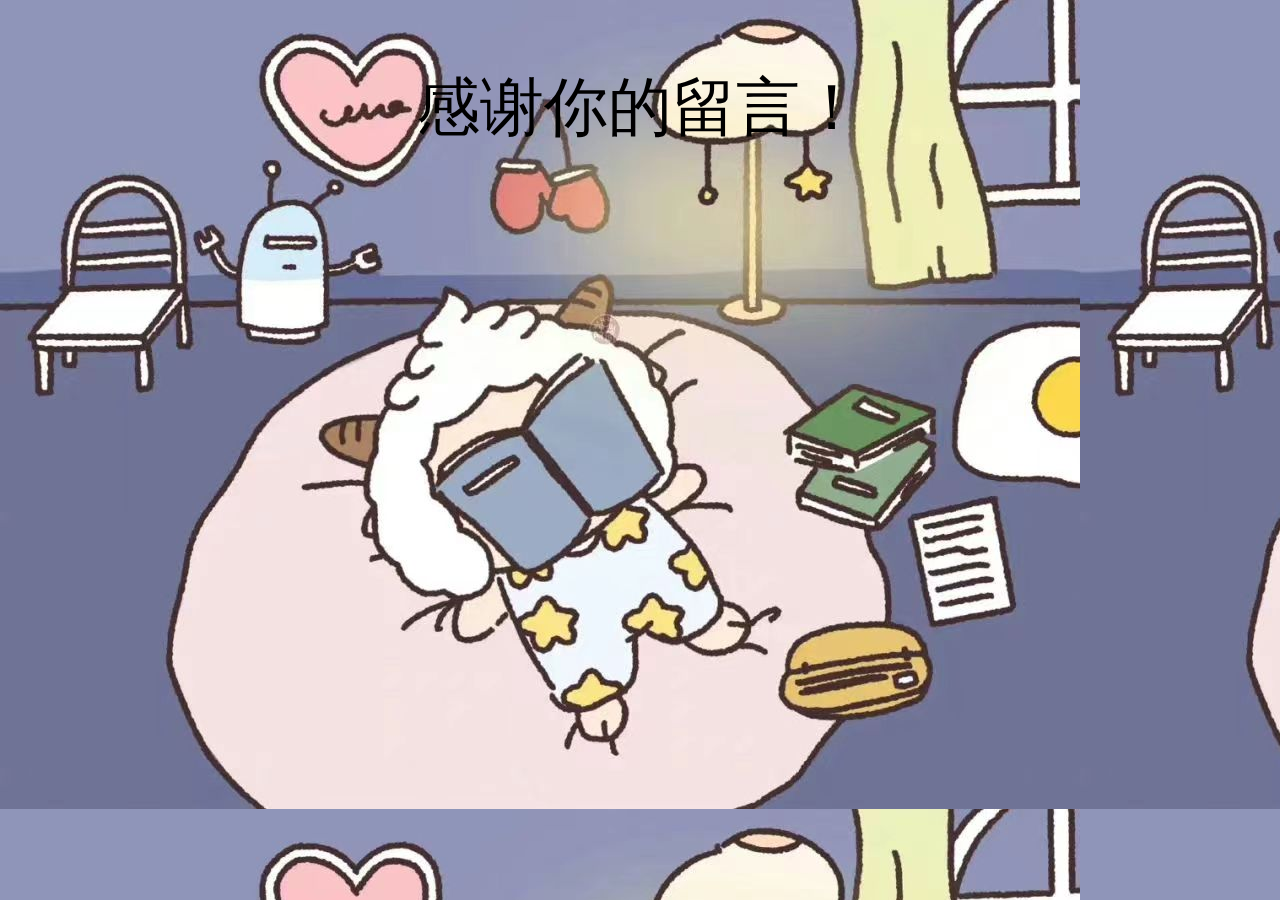
<file: complete.html>
<!DOCTYPE html>
<html lang="en">
<head>
    <meta charset="UTF-8">
    <meta http-equiv="X-UA-Compatible" content="IE=edge">
    <meta name="viewport" content="width=device-width, initial-scale=1.0">
    <title>留言成功</title>
    <link rel="stylesheet" href="complete.css">
</head>
<body>
    <p>感谢你的留言！</p>
</body>
</html>
</file>
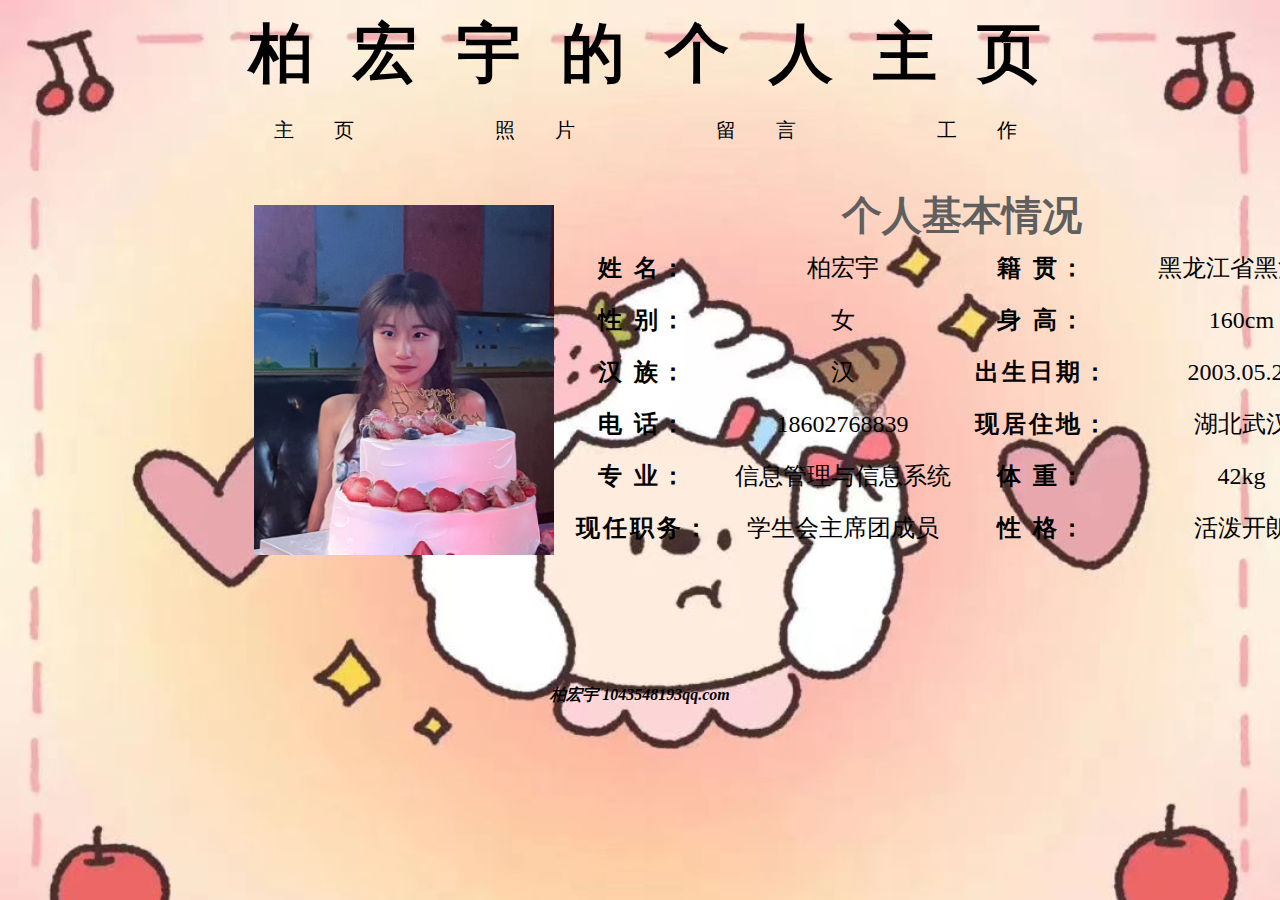
<file: 个人主页.html>
<!DOCTYPE html>
<html lang="en">
  <head>
    <meta charset="UTF-8" />
    <meta http-equiv="X-UA-Compatible" content="IE=edge" />
    <meta name="viewport" content="width=device-width, initial-scale=1.0" />
    <title>欢迎来到我的个人主页!</title>
    <link rel="stylesheet" href="个人主页.css" />
  </head>
  <body>
    <div id="header">
      <h1 class="header_h1">柏宏宇的个人主页</h1>
    </div>
    <div id="nav">
      <ul>
        <li><a href="个人主页.html">主页</a></li>
        <li><a href="照片墙.html">照片</a></li>
        <li><a href="留言.html">留言</a></li>
        <li><a href="工作记录.html">工作</a></li>
      </ul>
    </div>
    <div id="container_1">
      <table class="table_1" border="0">
        <tr>
          <td class="person_photo">
            <table class="table_2" border="0">
              <tr >
                <td>
                  <img src="./image/3.jpg" alt="" class="person_photo_1">
                </td>
              </tr>
            </table>
          </td>

          <td width="10"></td>
          <td width="750">
            <table class="table_3" border="0">
              <tr height="0">
                <td></td>
              </tr>
              <tr>
                <td></td>
              </tr>
              <tr>
                <td height="320" valign="top">
                  <table border="0" width="800" height="50">
                    <tr>
                      <td colspan="4" id="about" height="50">个人基本情况</td>
                    </tr>
                    <tr height="20">
                      <td class="word"><b>姓 名：</b></td>
                      <td class="letter">柏宏宇</td>
                      <td class="word"><b>籍 贯：</b></td>
                      <td class="letter">黑龙江省黑河市</td>
                    </tr>
                    <tr height="20">
                      <td class="word"><b>性 别：</b></td>
                      <td class="letter">女</td>
                      <td class="word"><b>身 高：</b></td>
                      <td class="letter">160cm</td>
                    </tr>
                    <tr height="20">
                      <td class="word"><b>汉 族：</b></td>
                      <td class="letter">汉</td>
                      <td class="word"><b>出生日期：</b></td>
                      <td class="letter">2003.05.21</td>
                    </tr>
                    <tr height="20">
                      <td class="word"><b>电 话：</b></td>
                      <td class="letter">18602768839</td>
                      <td class="word"><b>现居住地：</b></td>
                      <td class="letter">湖北武汉</td>
                    </tr>
                    <tr height="20">
                      <td class="word"><b>专 业：</b></td>
                      <td class="letter">信息管理与信息系统</td>
                      <td class="word"><b>体 重：</b></td>
                      <td class="letter">42kg</td>
                    </tr>
                    <tr height="20">
                        <td class="word"><b>现任职务：</b></td>
                        <td class="letter">学生会主席团成员</td>
                        <td class="word"><b>性 格：</b></td>
                        <td class="letter">活泼开朗</td>
                    </tr>
                  </table>
                </td>
              </tr>

            </table>
          </td>

          <td width="30"></td>
        </tr>
      </table>
    </div>
    <div id="footer">
        <h2 class="final_name">柏宏宇 1043548193qq.com</h2>
    </div>
  </body>
</html>
</file>
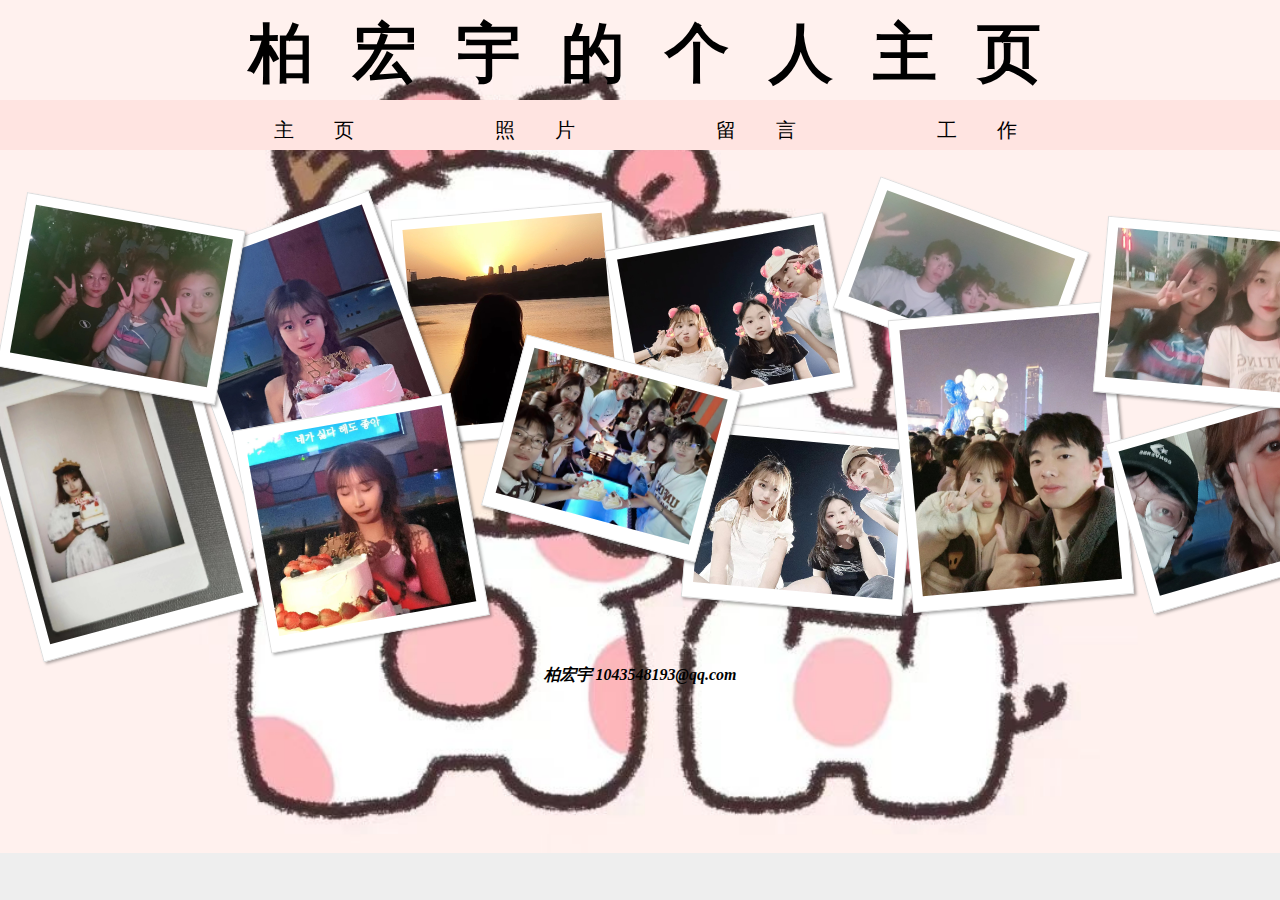
<file: 照片墙.html>
<!DOCTYPE html>
<html lang="en">
<head>
    <meta charset="UTF-8">
    <meta http-equiv="X-UA-Compatible" content="IE=edge">
    <meta name="viewport" content="width=device-width, initial-scale=1.0">
    <title>欢迎来到我的照片</title>
    <link rel="stylesheet" href="照片墙.css">
</head>
<body>
    <div id="header">
        <h1 class="header_h1">柏宏宇的个人主页</h1>
    </div>
    <div id="nav">
        <ul>
            <li><a href="个人主页.html">主页</a></li>
            <li><a href="照片墙.html">照片</a></li>
            <li><a href="留言.html">留言</a></li>
            <li><a href="工作记录.html">工作</a></li>
        </ul>
    </div>
    <div class="container">
        <img class="pic pic0" src="image/1.jpg" >
        <img class="pic pic1" src="image/2.jpg" >
        <img class="pic pic2" src="image/3.jpg" >
        <img class="pic pic3" src="image/4.jpg" >
        <img class="pic pic4" src="image/5.jpg" >
        <img class="pic pic5" src="image/6.jpg" >
        <img class="pic pic6" src="image/7.jpg" >
        <img class="pic pic7" src="image/8.jpg" >
        <img class="pic pic8" src="image/10.jpg" >
        <img class="pic pic9" src="image/9.jpg" >
        <img class="pic pic12" src="image/11.jpg" >
        <img class="pic pic11" src="image/12.jpg" >
        <img class="pic pic10" src="image/13.jpg" >
    </div>
    <div id="footer">
        <h2 class="final_name">柏宏宇 1043548193@qq.com</h2>
    </div>
</body>
</html>
</file>
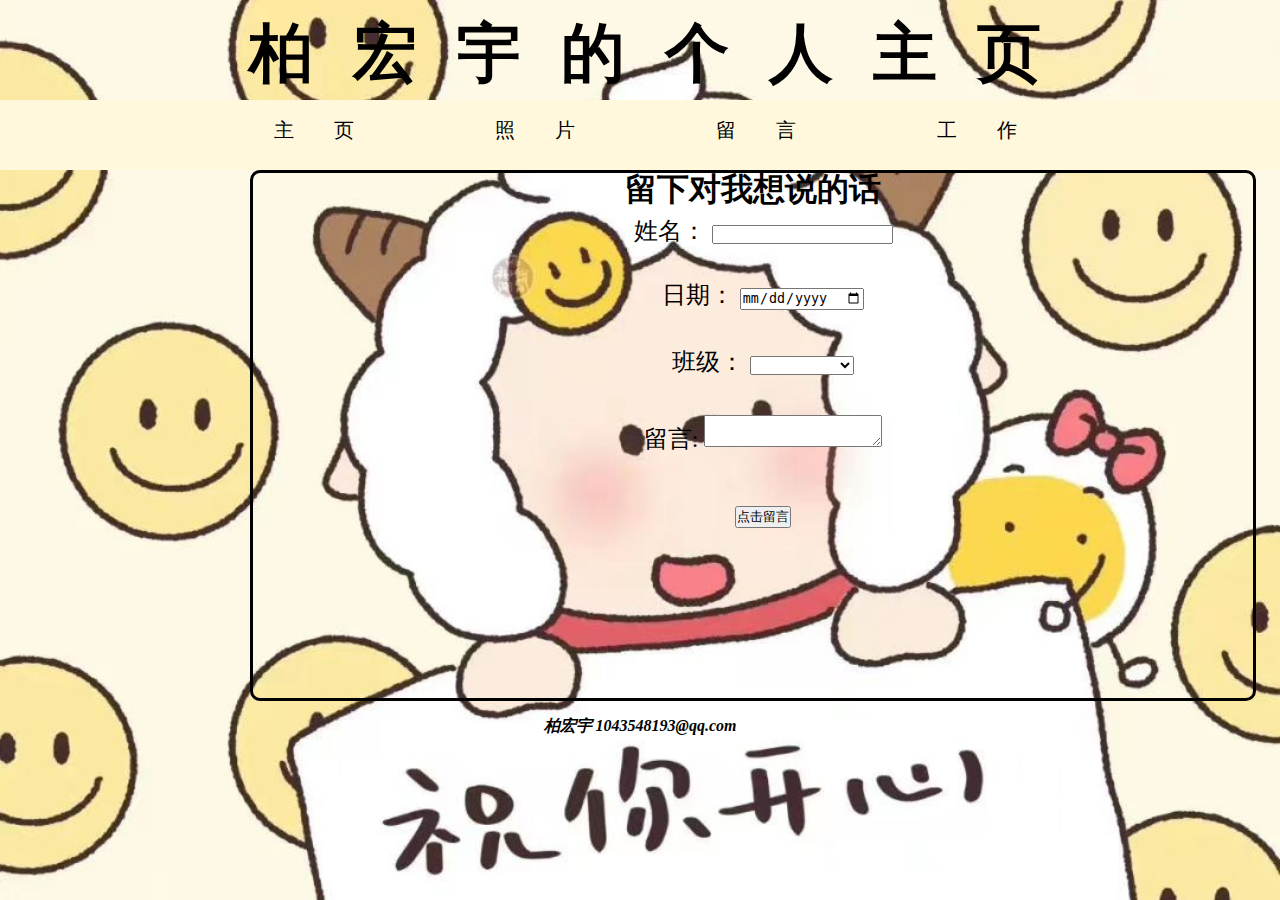
<file: 留言.html>
<!DOCTYPE html>
<html lang="en">
<head>
    <meta charset="UTF-8">
    <meta http-equiv="X-UA-Compatible" content="IE=edge">
    <meta name="viewport" content="width=device-width, initial-scale=1.0">
    <title>欢迎来到我的个人歌单！</title>
    <link rel="stylesheet" href="留言.css">
</head>
<body>
    <div id="header">
        <h1 class="header_h1">柏宏宇的个人主页</h1>
    </div>
    <div id="nav">
        <ul>
            <li><a href="个人主页.html">主页</a></li>
            <li><a href="照片墙.html">照片</a></li>
            <li><a href="留言.html">留言</a></li>
            <li><a href="工作记录.html">工作</a></li>
        </ul>
    </div>
    <div id="letter">
        <h1>
            留下对我想说的话
        </h1>

        <form action="file:///C:/Users/b1854/Desktop/%E7%99%BD%E6%95%AC%E4%BA%AD/web/%E5%AE%9E%E4%BE%8B%E6%93%8D%E4%BD%9C/%E6%9C%9F%E6%9C%AB%E5%A4%A7%E4%BD%9C%E4%B8%9A/complete.html" method="post">
        <div class="tableRow">
            <p>
                姓名：
                <input type="text" name="names" id="" min="1" max="10">
            </p>
        </div>
        <div class="tableRow label">
            <p>
                日期：
                <input type="date" name="date"></p>
        </div>
        <div class="tableRow">
            <p>
                班级：
                <select name="grade">
                  <option value="       ">         </option>
                  <option value="信管2101班">信管2101班</option>
                  <option value="计科2101班">计科2101班</option>
                  <option value="信安2101班">信安2101班</option>
                  <option value="数金2101班">数金2101班</option>
                  <option value="环境2101班">环境2101班</option>
                  <option value="大数据2101班">大数据2101班</option>
                </select>
            </p>
        </div>
        <div class="tableRow">
            <p> 
                留言: 
                <textarea name="letters"></textarea>
            </p>
        </div>
        <div class="tableRow">
            <p>
                <input type="submit" value="点击留言"> 
            </p>
        </div>
    </div>
    </form>
    <div id="footer">
        <h2 class="final_name">柏宏宇 1043548193@qq.com</h2>
    </div>
</body>
</html>
</file>
<file: complete.css>
body {
    background-color: lavenderblush;
    background-image: url(./image/24.jpg);
}

p {
    text-align: center;
    font-size: 4em;
    font-family: '黑体';
    font-style: normal;
}
</file>
<file: 个人主页.css>
* {
    padding: 0;
    margin: 0;
}

body {
    background-color: #E6E6FA;
    background-image: url(image/22.jpg);
    align-items: center;
    padding:0;
    background-size:cover;
    position: relative;
}


div#header {
    height: 100px;
    width: 100%;
    margin-top: 0;
    margin-left: 0;
    margin-right: 0;
}

.header_h1 {
    font-family: '仿宋';
    font-size: 4em;
    color: black;
    letter-spacing: 40px;
    padding-top: 10px;
    text-align:center;
    margin-left: 50px;
    
}

div#nav {
    height: 70px;
    width: 100%;
    /* background-color: rgb(255, 193, 193,1); */
   
}

ul {
    list-style-type: none;
    font-family: '黑体';
    font-size: 20px;
    font-weight: 1500px;
    letter-spacing: 40px;
    line-height: 20px;
    text-align: center;
    margin-top: 0;
    padding-top: 20px;

}

li {
    display: inline;
    padding: 3px;
    margin-left: 50px;
}

a:link{
    color: black;
    text-decoration:none;
}
a:visited{
    color: #696969;
}

#container_1 {
    height: 500px;
    width: 100%;
    background-size:cover;
}

.table_1 {
    border: 1;
    width: 100%;
    height: 400px;
    padding: 0;
    text-align: center;
    
}

.table_2 {
    border: 1;
    width: 300px;
    height: 350px;
    padding: 0;
    text-align: center;
}

.table_3 {
    border: 1;
    height: 260px;
    width: 800px;
    text-align: center;
    padding: 0;
    font-size: medium;
    font-family: '仿宋';
}


.person_photo_1 {
    width: 300px;
    height: 350px;
    float: left;
    padding-left: 250px;
    padding-top: 20px;

}

#email,#phone {
    font-size: 16px;
    color: black;
}

#name {
    color: #5f5f5f;
    font-size: 20px;
}

#about {
    color: #5f5f5f;
    font-size: 40px;
    font-weight: bold;
    line-height: 50px;
}

.word {
    font-family: '仿宋';
    font-size: 1.5em;
    height: 50px;
    letter-spacing: 3px;
    text-align: center;
    width: 100px;
}

.letter {
    font-family: '仿宋';
    font-size: 1.5em;
    height: 50px;
    width: 150px;
    letter-spacing: 0px;
    text-align: center;
}

div#footer {
    height: 50px;
    width: 100%;
    line-height: normal;
    margin-bottom: 0;
}

.final_name {
    text-align: center;
    font-size: 1em;
    font-family: '仿宋';
    font-style: italic;
    padding-top: 15px;
}
</file>
<file: 照片墙.css>
body {
    background-color: #E6E6FA;
    background-size: cover;
    background-repeat: no-repeat;
    background-image: url(./image/25.jpg);
}


div#header {
    height: 100px;
    width: 100%;
    margin-top: 0;
    margin-left: 0;
    margin-right: 0;
}

.header_h1 {
    font-family: '仿宋';
    font-size: 4em;
    color: black;
    letter-spacing: 40px;
    padding-top: 10px;
    text-align:center;
    margin-left: 50px;
    
}

div#nav {
    height: 50px;
    width: 100%;
    background-color: rgb(255, 228, 225,1);
   
}

ul {
    list-style-type: none;
    font-family: '黑体';
    font-size: 20px;
    font-weight: 1500px;
    letter-spacing: 40px;
    line-height: 20px;
    text-align: center;
    margin-top: 0;
    padding-top: 20px;

}

li {
    display: inline;
    padding: 3px;
    margin-left: 50px;
}

a:link{
    color: black;
    text-decoration:none;
}
a:visited{
    color: #696969;
}


*{
	margin:0;
	padding: 0;
}
 
body{
	background-color: #eeeeee;
}
 
.container{
	width: 1000px;
	height: 450px;
	margin:60px auto;
	position: absolute;
}
 
 
.pic1{
    left: 400px;
    top: 0;
    transform:rotate(-5deg);
    -webkit-transform:rotate(-5deg);
}
 
.pic2{
    left: 200px;
    top: 10px;
    transform:rotate(-20deg);
    -webkit-transform:rotate(-20deg);
}
.pic3{
    top: 220px;
    right: 80px;
    transform:rotate(5deg);
    -webkit-transform:rotate(5deg);
}
 
.pic4{
    top: 200px;
    left: 250px;
    transform:rotate(-10deg);
    -webkit-transform:rotate(-10deg);
}
 
.pic5{
 
    top: 20px;
    right: 150px;
    transform:rotate(-10deg);
    -webkit-transform:rotate(-10deg);
}
.pic6{
    left: 10px;
    top: 0;
    transform:rotate(10deg);
    -webkit-transform:rotate(10deg);
}
 
.pic7{
    left: 850px;
    top: 0;
    transform:rotate(20deg);
    -webkit-transform:rotate(20deg);
}

.pic8{
    left: 500px;
    top: 150px;
    transform:rotate(15deg);
    -webkit-transform:rotate(15deg);
}

.pic9{
    left: 900px;
    top: 100px;
    transform:rotate(-5deg);
    -webkit-transform:rotate(-5deg);
}

.pic10{
    left: 1100px;
    top: 15px;
    transform:rotate(5deg);
    -webkit-transform:rotate(5deg);
}

.pic11{
    left: 1125px;
    top: 200px;
    transform:rotate(-16deg);
    -webkit-transform:rotate(-16deg);
}

.pic12{
    left: 1250px;
    top: 30px;
    transform:rotate(15deg);
    -webkit-transform:rotate(15deg);
}

.pic0{
    bottom: -20px;
    top: 120px;
    transform:rotate(5deg);
    -webkit-transform:rotate(-15deg);
}
 
 
.container img{
	 padding: 10px 10px 15px;
    background: white;
    border: 1px solid #ddd;
    box-shadow: 2px 2px 3px rgba(50,50,50,0.4);
    -webkit-transition: all 0.5s ease-in;
    -moz-transition: all 0.5s ease-in;
    -ms-transition: all 0.5s ease-in;
    -o-transition: all 0.5s ease-in;
    transition: all 0.5s ease-in;
    position: absolute;
    z-index: 1;
}
 
.pic{
	width: 200px;
	margin-right: 1%;
}
 
.container>img:hover{
	 box-shadow: 15px 15px 20px rgba(50,50,50,0.4);
    transform:rotate(0deg) scale(2.20);
    -webkit-transform:rotate(0deg) scale(1.50);
    z-index: 1000;
}

div#footer {
    height: 50px;
    width: 100%;
    margin-top: 500px;
}

.final_name {
    text-align: center;
    font-size: 1em;
    font-family: '仿宋';
    font-style: italic;
    padding-top: 15px;
}
</file>
<file: 留言.css>
* {
    margin: 0;
    padding: 0;
}

body {
    background-color: #E6E6FA;
    background-size: cover;
    background-repeat: no-repeat;
    background-image: url(image/26.jpg);
}

div#header {
    height: 100px;
    width: 100%;
    margin-top: 0;
    margin-left: 0;
    margin-right: 0;
}

.header_h1 {
    font-family: '仿宋';
    font-size: 4em;
    color: black;
    letter-spacing: 40px;
    padding-top: 10px;
    text-align:center;
    margin-left: 50px;
    margin-top: 0;
    
}

div#nav {
    height: 70px;
    width: 100%;
    background-color: rgb(255, 248, 220,1);
   
}

ul {
    list-style-type: none;
    font-family: '黑体';
    font-size: 20px;
    font-weight: 1500px;
    letter-spacing: 40px;
    line-height: 20px;
    text-align: center;
    margin-top: 0;
    padding-top: 20px;

}

li {
    display: inline;
    padding: 3px;
    margin-left: 50px;
}

a:link{
    color: black;
    text-decoration:none;
}
a:visited{
    color: #696969;
}

div#letter {
    height: 525px;
    width: 1000px;
    margin-left: 250px;
    border: solid black;
    border-radius: 10px;
    line-height: 1;
    text-align: center;
}

h1 {
    font-size: 2em;
    text-align: center;
    color: black;
    font-family: '仿宋';
    font-weight: 900;
}

.tableRow {
    display: table-row;
}


.tableRow p {
	display: table-cell;
	vertical-align: top;
	padding: 4px;
}

form {
	display: table;
	padding: 10px;
    height: 350px;
    width: 600px;
	/* border: thin dotted #7e7e7e; */
    margin-left: 200px;
    font-family: '仿宋';
    font-size: 1.5em;
}

div#footer {
    height: 30px;
    width: 100%;
    line-height: normal;
}

.final_name {
    text-align: center;
    font-size: 1em;
    font-family: '仿宋';
    font-style: italic;
    padding-top: 15px;
}
</file>
